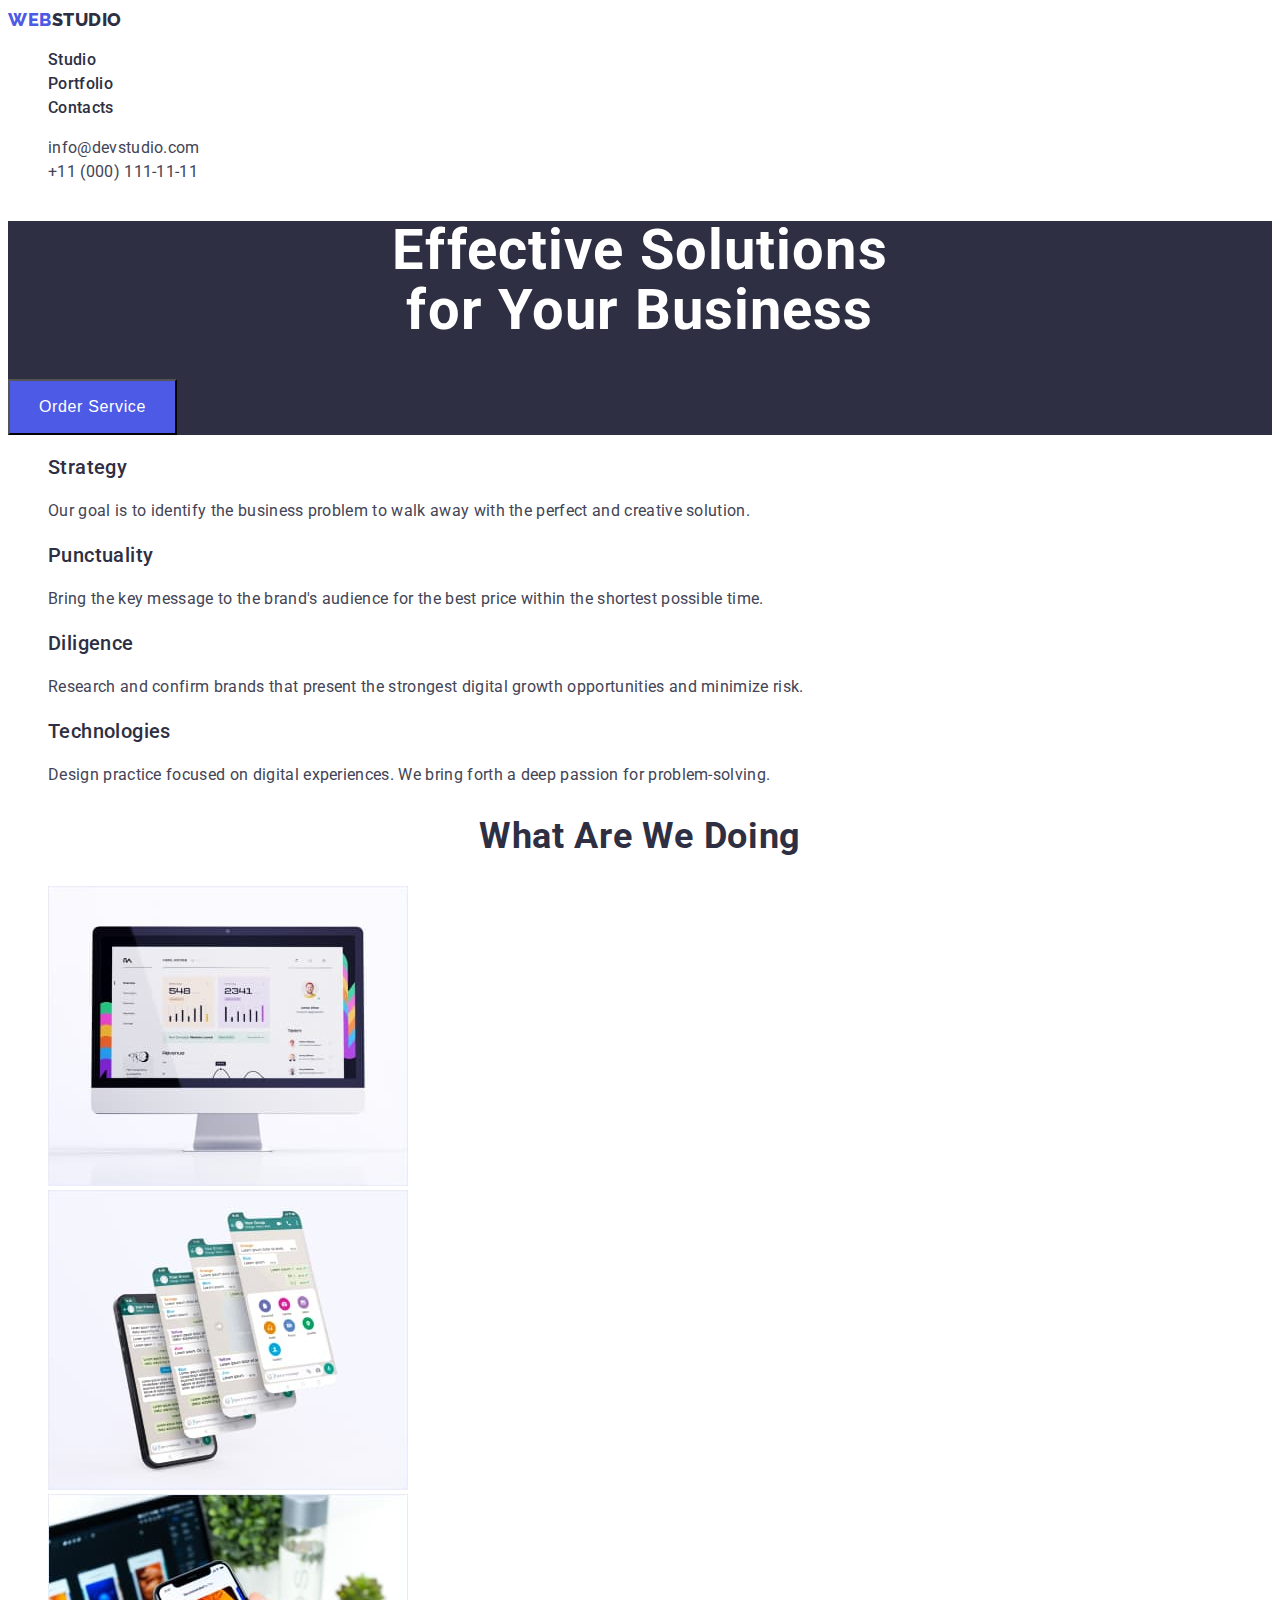
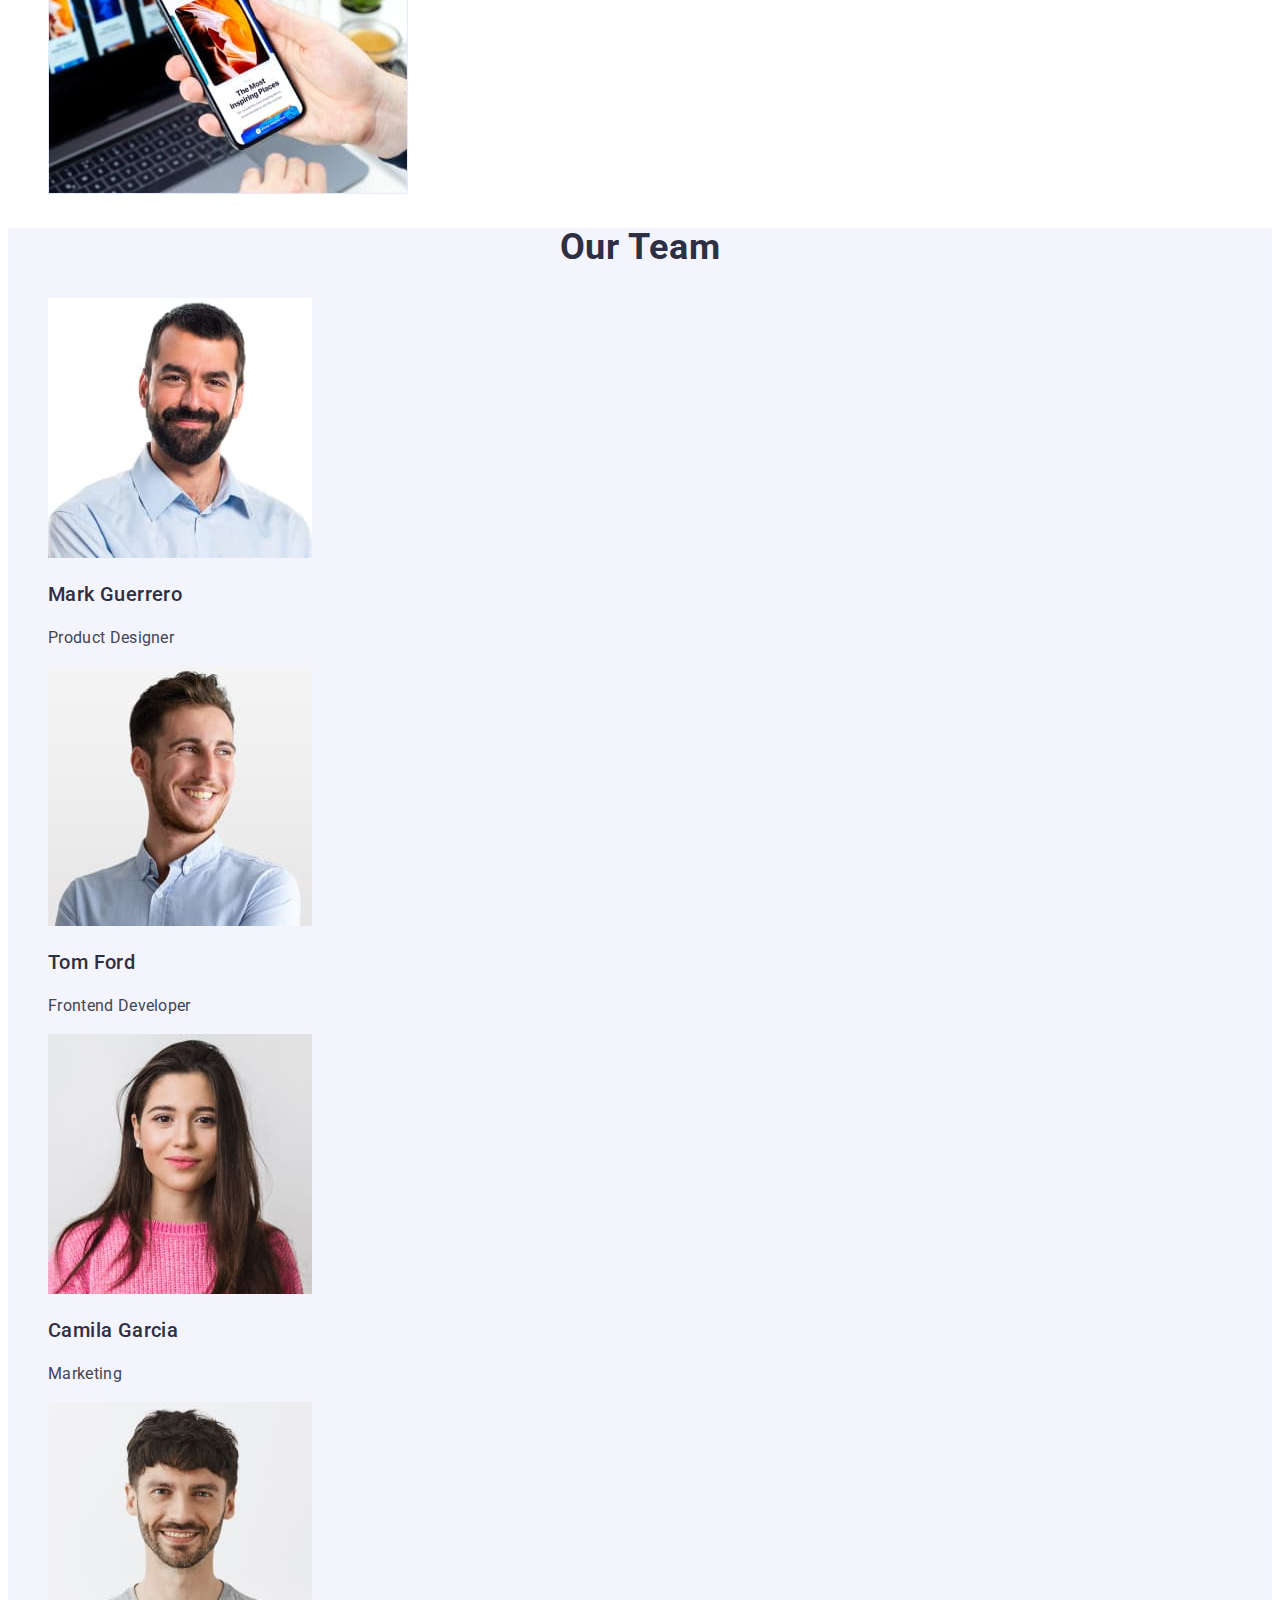
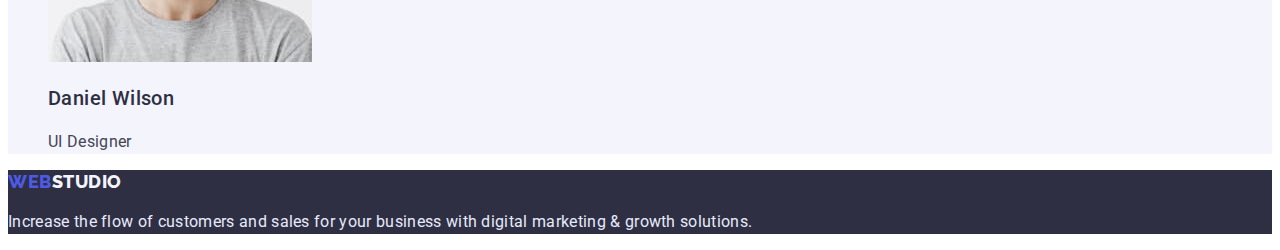
<file: index.html>
<!DOCTYPE html>
<html lang="en">
  <head>
    <meta charset="UTF-8" />
    <meta http-equiv="X-UA-Compatible" content="IE=edge" />
    <meta name="viewport" content="width=device-width, initial-scale=1.0" />
    <title>Studio</title>
    <link rel="preconnect" href="https://fonts.googleapis.com" />
    <link rel="preconnect" href="https://fonts.gstatic.com" crossorigin />
    <link
      href="https://fonts.googleapis.com/css2?family=Raleway:wght@800&family=Roboto:wght@400;500;700&display=swap"
      rel="stylesheet"
    />
    <link rel="stylesheet" href="./css/styles.css" />
  </head>
  <body>
    <header>
      <nav class="header">
        <a href="./index.html" class="header-logo"
          >Web<span class="header-logo-studio">Studio</span></a
        >
        <ul class="header-list">
          <li>
            <a href="./index.html" class="header-link">Studio</a>
          </li>
          <li>
            <a href="./portfolio.html" class="header-link">Portfolio</a>
          </li>
          <li>
            <a href="./index.html" class="header-link">Contacts</a>
          </li>
        </ul>
      </nav>
      <ul class="header-list">
        <li>
          <a href="mailto:info@devstudio.com" class="header-link-mail"
            >info@devstudio.com</a
          >
        </li>
        <li>
          <a href="tel:+110001111111" class="header-link-tel"
            >+11 (000) 111-11-11</a
          >
        </li>
      </ul>
    </header>
    <main>
      <section class="section-main">
        <h1 class="caption-one">Effective Solutions<br />for Your Business</h1>
        <button type="button" class="button">Order Service</button>
      </section>
      <section class="section-first">
        <h2 class="caption-two visually-hidden">Lorem ipsum dolor sit amet</h2>
        <ul>
          <li>
            <h3 class="caption-three">Strategy</h3>
            <p class="paragraf">
              Our goal is to identify the business problem to walk away with the
              perfect and creative solution.
            </p>
          </li>
          <li>
            <h3 class="caption-three">Punctuality</h3>
            <p class="paragraf">
              Bring the key message to the brand's audience for the best price
              within the shortest possible time.
            </p>
          </li>
          <li>
            <h3 class="caption-three">Diligence</h3>
            <p class="paragraf">
              Research and confirm brands that present the strongest digital
              growth opportunities and minimize risk.
            </p>
          </li>
          <li>
            <h3 class="caption-three">Technologies</h3>
            <p class="paragraf">
              Design practice focused on digital experiences. We bring forth a
              deep passion for problem-solving.
            </p>
          </li>
        </ul>
      </section>
      <section class="section-what">
        <h2 class="caption-two">What are we doing</h2>
        <ul>
          <li>
            <img
              src="./image/monitor.jpg"
              alt="monitor"
              width="360"
              height="300"
            />
          </li>
          <li>
            <img src="./image/scrin.jpg" alt="scrin" width="360" height="300" />
          </li>
          <li>
            <img src="./image/pc.jpg" alt="pc" width="360" height="300" />
          </li>
        </ul>
      </section>
      <section class="section-our">
        <h2 class="caption-two">Our Team</h2>
        <ul>
          <li>
            <img
              src="./image/mark.jpg"
              alt="Product Designer"
              width="264"
              height="260"
            />
            <h3 class="caption-three">Mark Guerrero</h3>
            <p class="paragraf">Product Designer</p>
          </li>
          <li>
            <img
              src="./image/tom.jpg"
              alt="Frontend Developer"
              width="264"
              height="260"
            />
            <h3 class="caption-three">Tom Ford</h3>
            <p class="paragraf">Frontend Developer</p>
          </li>
          <li>
            <img
              src="./image/camila.jpg"
              alt="Marketing"
              width="264"
              height="260"
            />
            <h3 class="caption-three">Camila Garcia</h3>
            <p class="paragraf">Marketing</p>
          </li>
          <li>
            <img
              src="./image/daniel.jpg"
              alt="UI Designer"
              width="264"
              height="260"
            />
            <h3 class="caption-three">Daniel Wilson</h3>
            <p class="paragraf">UI Designer</p>
          </li>
        </ul>
      </section>
    </main>
    <footer>
      <section class="section-footer">
        <a href="./index.html" class="header-logo"
          >Web<span class="header-logo-footer">Studio</span></a
        >
        <p class="paragraf-footer">
          Increase the flow of customers and sales for your business with
          digital marketing & growth solutions.
        </p>
      </section>
    </footer>
  </body>
</html>
</file>
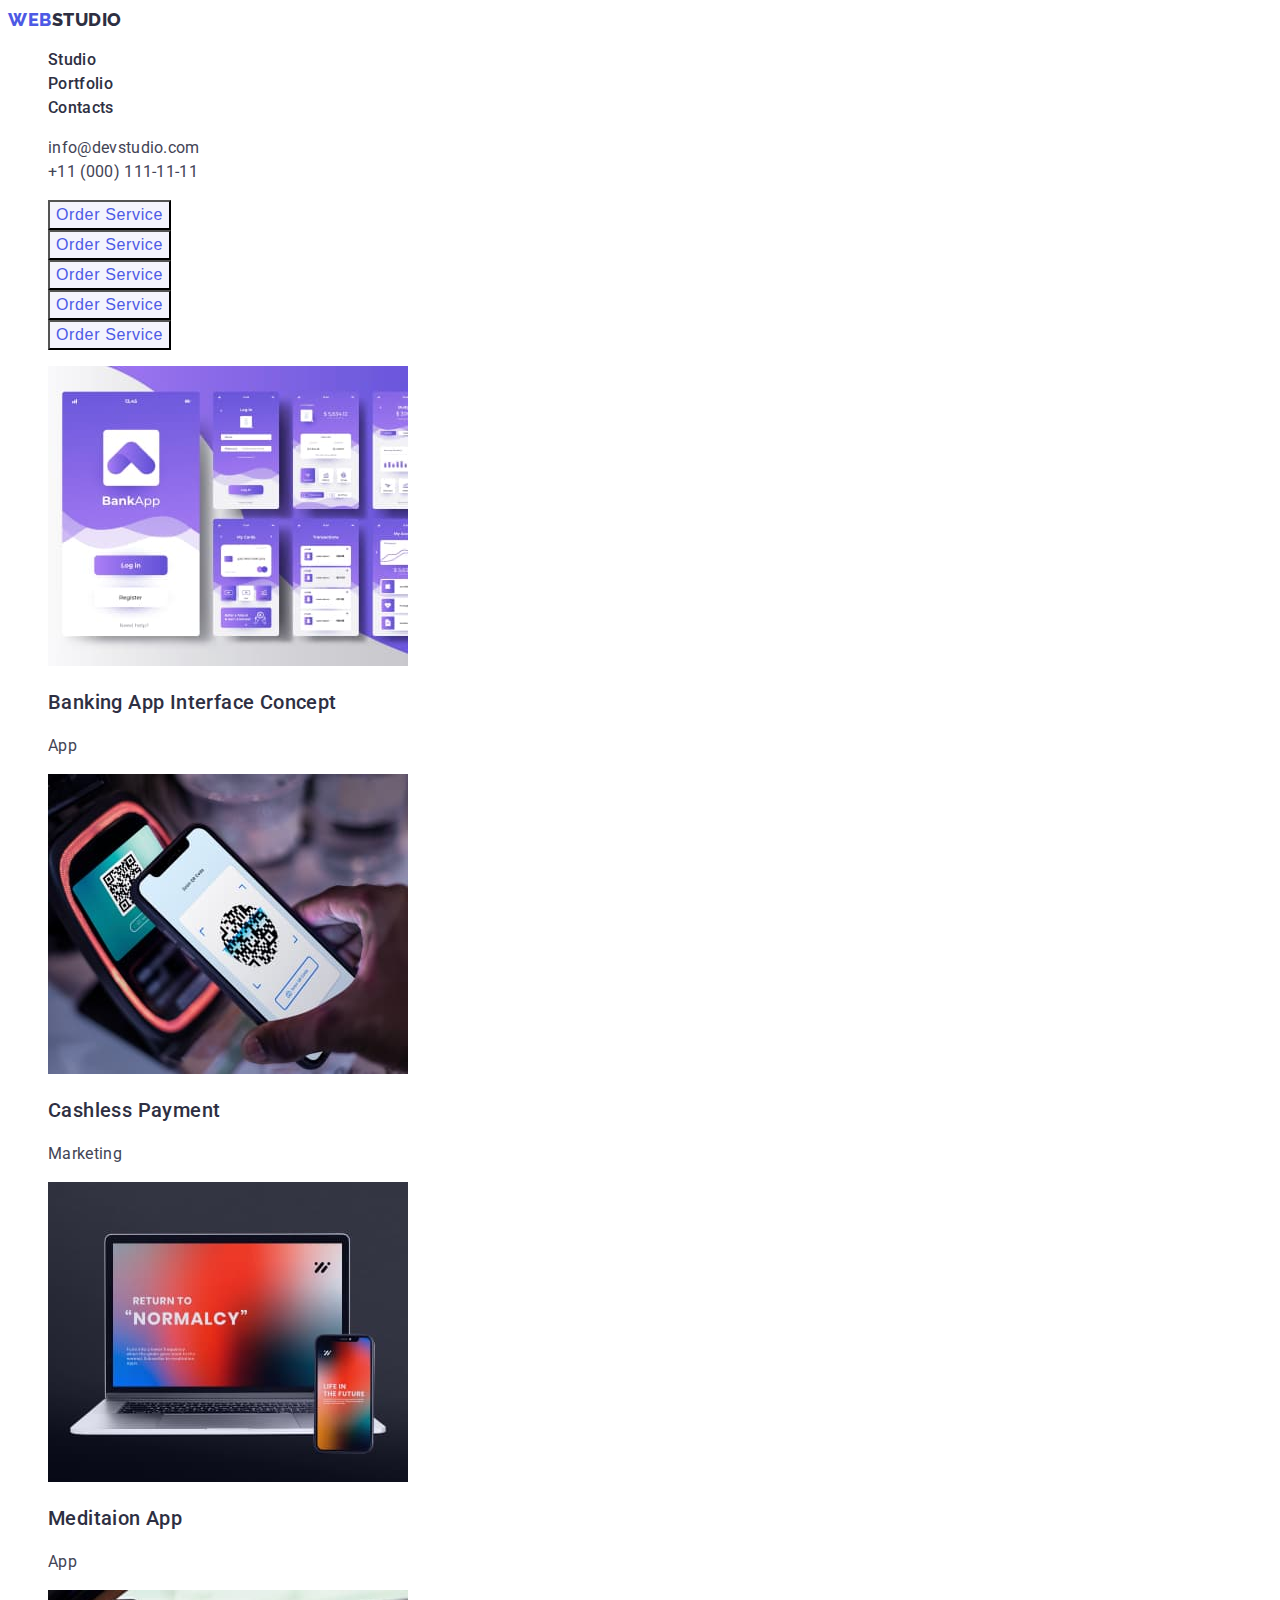
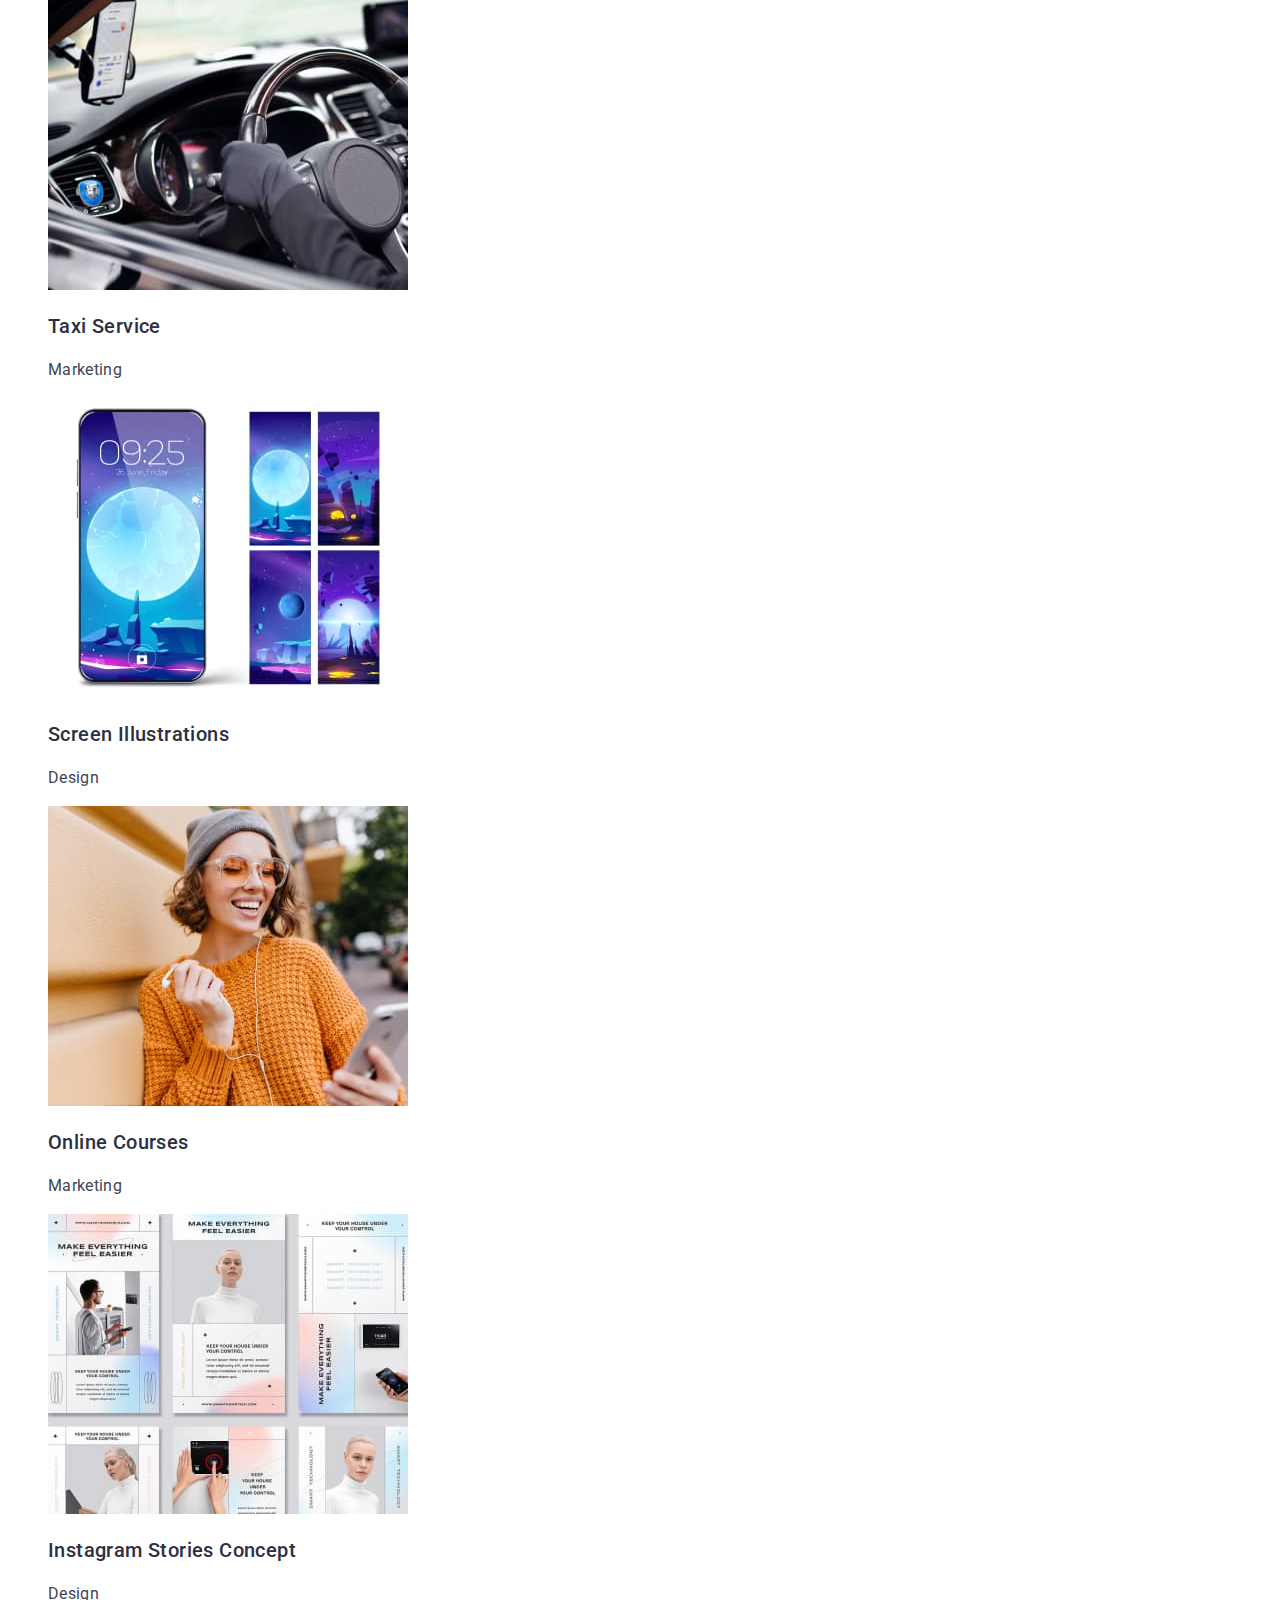
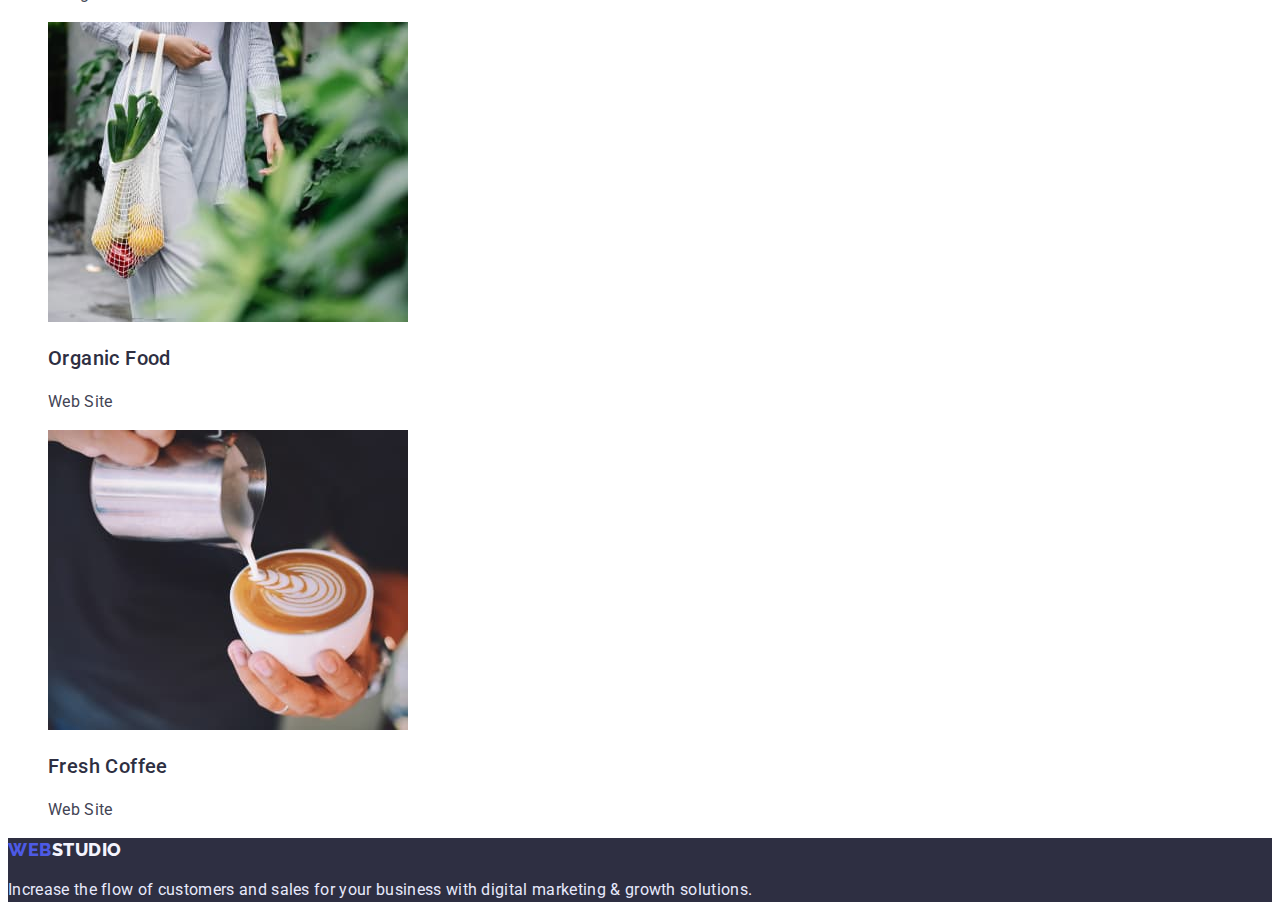
<file: portfolio.html>
<!DOCTYPE html>
<html lang="en">
  <head>
    <meta charset="UTF-8" />
    <meta http-equiv="X-UA-Compatible" content="IE=edge" />
    <meta name="viewport" content="width=device-width, initial-scale=1.0" />
    <title>Portfolio</title>
    <link rel="preconnect" href="https://fonts.googleapis.com" />
    <link rel="preconnect" href="https://fonts.gstatic.com" crossorigin />
    <link
      href="https://fonts.googleapis.com/css2?family=Raleway:wght@800&family=Roboto:wght@400;500;700&display=swap"
      rel="stylesheet"
    />
    <link rel="stylesheet" href="./css/styles.css" />
  </head>
  <body>
    <header>
      <nav class="header">
        <a href="./index.html" class="header-logo"
          >Web<span class="header-logo-studio">Studio</span></a
        >
        <ul class="header-list">
          <li>
            <a href="./index.html" class="header-link">Studio</a>
          </li>
          <li>
            <a href="./portfolio.html" class="header-link">Portfolio</a>
          </li>
          <li>
            <a href="./index.html" class="header-link">Contacts</a>
          </li>
        </ul>
      </nav>
      <ul class="header-list">
        <li>
          <a href="mailto:info@devstudio.com" class="header-link-mail"
            >info@devstudio.com</a
          >
        </li>
        <li>
          <a href="tel:+110001111111" class="header-link-tel"
            >+11 (000) 111-11-11</a
          >
        </li>
      </ul>
    </header>
    <main>
      <section>
        <ul>
          <li>
            <button type="button" class="button-portfolio">
              Order Service
            </button>
          </li>
          <li>
            <button type="button" class="button-portfolio">
              Order Service
            </button>
          </li>
          <li>
            <button type="button" class="button-portfolio">
              Order Service
            </button>
          </li>
          <li>
            <button type="button" class="button-portfolio">
              Order Service
            </button>
          </li>
          <li>
            <button type="button" class="button-portfolio">
              Order Service
            </button>
          </li>
        </ul>
      </section>
      <section class="portfolio-card">
        <ul>
          <li>
            <img
              src="./image/banking.jpg"
              alt="banking"
              width="360"
              height="300"
            />
            <h3 class="caption-three">Banking App Interface Concept</h3>
            <p class="paragraf">App</p>
          </li>
          <li>
            <img
              src="./image/cashless.jpg"
              alt="cashless"
              width="360"
              height="300"
            />
            <h3 class="caption-three">Cashless Payment</h3>
            <p class="paragraf">Marketing</p>
          </li>
          <li>
            <img
              src="./image/meditaion.jpg"
              alt="meditaion"
              width="360"
              height="300"
            />
            <h3 class="caption-three">Meditaion App</h3>
            <p class="paragraf">App</p>
          </li>
          <li>
            <img src="./image/taxi.jpg" alt="taxi" width="360" height="300" />
            <h3 class="caption-three">Taxi Service</h3>
            <p class="paragraf">Marketing</p>
          </li>
          <li>
            <img
              src="./image/screen.jpg"
              alt="screen"
              width="360"
              height="300"
            />
            <h3 class="caption-three">Screen Illustrations</h3>
            <p class="paragraf">Design</p>
          </li>
          <li>
            <img
              src="./image/online.jpg"
              alt="online"
              width="360"
              height="300"
            />
            <h3 class="caption-three">Online Courses</h3>
            <p class="paragraf">Marketing</p>
          </li>
          <li>
            <img
              src="./image/instagram.jpg"
              alt="instagram"
              width="360"
              height="300"
            />
            <h3 class="caption-three">Instagram Stories Concept</h3>
            <p class="paragraf">Design</p>
          </li>
          <li>
            <img
              src="./image/organic.jpg"
              alt="organic"
              width="360"
              height="300"
            />
            <h3 class="caption-three">Organic Food</h3>
            <p class="paragraf">Web Site</p>
          </li>
          <li>
            <img src="./image/fresh.jpg" alt="fresh" width="360" height="300" />
            <h3 class="caption-three">Fresh Coffee</h3>
            <p class="paragraf">Web Site</p>
          </li>
        </ul>
      </section>
    </main>
    <footer>
      <section class="section-footer">
        <a href="./index.html" class="header-logo"
          >Web<span class="header-logo-footer">Studio</span></a
        >
        <p class="paragraf-footer">
          Increase the flow of customers and sales for your business with
          digital marketing & growth solutions.
        </p>
      </section>
    </footer>
  </body>
</html>
</file>
<file: css/styles.css>
:root {
  --color-iris: #4d5ae5;
  --color-ocean: #404bbf;
  --color-navy-blue: #2e2f42;
  --color-green: #31d0aa;
  --color-slate: #434455;
  --color-light-slate: #8e8f99;
  --color-cloud: #f4f4fd;
  --color-width: #ffffff;
  --color-corn-flower: #e7e9fc;
}
body {
  background-color: #ffffff;
  font-family: "Roboto", sans-serif;
  font-weight: 400;
  font-size: 16px;
  line-height: 1, 5;
}
ul {
  list-style-type: none;
}
a {
  text-decoration: none;
}
/* -------------header------------ */
.header {
}
.header-logo {
  color: var(--color-iris);
  font-family: "Raleway";
  font-style: normal;
  font-weight: 800;
  font-size: 18px;
  line-height: 1.33;
  align-items: center;
  letter-spacing: 0.03em;
  text-transform: uppercase;
}
.header-logo-studio {
  color: var(--color-navy-blue);
}
.header-list {
}
.header-link {
  color: var(--color-navy-blue);
  font-weight: 500;
  font-size: 16px;
  line-height: 1.5;
  letter-spacing: 0.02em;
}
.header-link:hover,
.header-link:focus {
  color: var(--color-ocean);
}
.header-link-mail {
  color: var(--color-slate);
  font-weight: 400;
  font-size: 16px;
  line-height: 1.5;
  letter-spacing: 0.02em;
}
.header-link-mail:hover,
.header-link-mail:focus {
  color: var(--color-ocean);
}
.header-link-tel {
  color: var(--color-slate);
  font-weight: 400;
  font-size: 16px;
  line-height: 1.5;
  letter-spacing: 0.02em;
}
.header-link-tel:hover,
.header-link-tel:focus {
  color: var(--color-ocean);
}
/*-----------------main-----------*/
.section-main {
  background-color: var(--color-navy-blue);
}
.caption-one {
  color: var(--color-width);
  font-weight: 700;
  font-size: 56px;
  line-height: 1.07;
  text-align: center;
  letter-spacing: 0.02em;
}
.button {
  background-color: var(--color-iris);
  color: var(--color-width);
  width: 169px;
  height: 56px;
  font-weight: 500;
  font-size: 16px;
  line-height: 1.5;
  letter-spacing: 0.04em;
  cursor: pointer;
}
.button:hover,
.button:focus {
  background-color: var(--color-ocean);
}
/*---------------section-first----*/
.visually-hidden {
  position: absolute;
  width: 1px;
  height: 1px;
  margin: -1px;
  border: 0;
  padding: 0;
  white-space: nowrap;
  clip-path: inset(100%);
  clip: rect(0 0 0 0);
  overflow: hidden;
}
.section-first {
}
.caption-two {
  color: var(--color-navy-blue);
  font-weight: 700;
  font-size: 36px;
  line-height: 1.11;
  text-align: center;
  letter-spacing: 0.02em;
  text-transform: capitalize;
}
.caption-three {
  color: var(--color-navy-blue);
  font-weight: 500;
  font-size: 20px;
  line-height: 1.2;
  letter-spacing: 0.02em;
}
.paragraf {
  color: var(--color-slate);
  font-weight: 400;
  font-size: 16px;
  line-height: 1.5;
  letter-spacing: 0.02em;
}
/*------section-what----*/
.section-what {
}
/*-----------section-our----*/
.section-our {
  background-color: var(--color-cloud);
}

/*------section-footer-----*/
.section-footer {
  background-color: var(--color-navy-blue);
}
.header-logo-footer {
  color: var(--color-cloud);
  font-weight: 800;
  font-size: 18px;
  line-height: 1.16;
  align-items: center;
  letter-spacing: 0.03em;
  text-transform: uppercase;
}
.paragraf-footer {
  color: var(--color-corn-flower);
  font-weight: 400;
  font-size: 16px;
  line-height: 1.5;
  letter-spacing: 0.02em;
}
/*-------button-portfolio----*/
.button-portfolio {
  background-color: var(--color-cloud);
  color: var(--color-iris);
  font-weight: 500;
  font-size: 16px;
  line-height: 1.5;
  text-align: center;
  letter-spacing: 0.04em;
}
.button-portfolio:hover,
.button-portfolio:focus {
  background-color: var(--color-ocean);
  color: var(--color-width);
  cursor: pointer;
}
/*-----------portfolio-card----*/
.portfolio-card {
}
</file>
